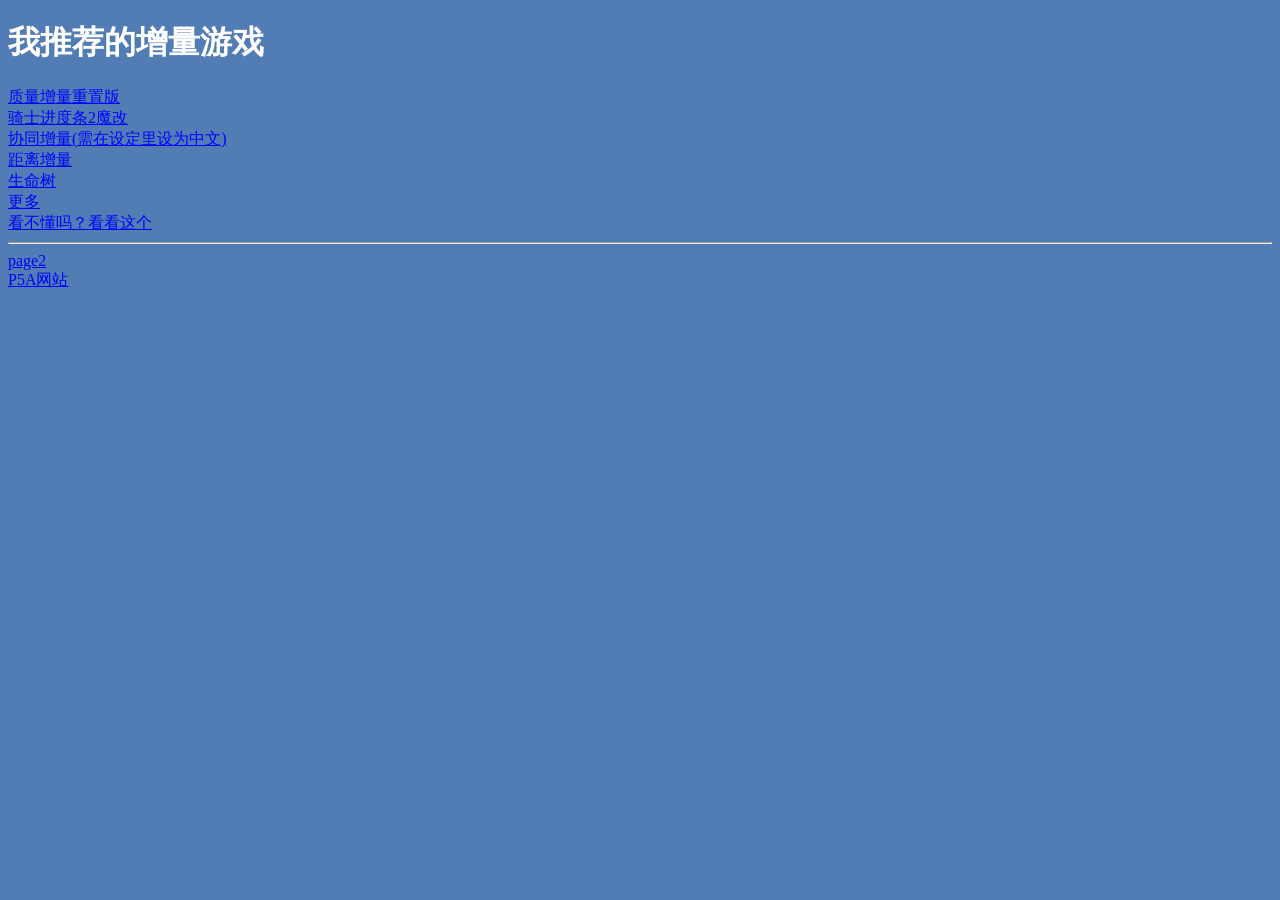
<file: index.html>
<!DOCTYPE html>
<html>
    <head>
        <meta charset="utf-8">
        <style>
        @import url(style.css);
        a{ color:#00F}
        a:hover{ color:#F00}
        h1{ color:#FFF}
        </style>
            <title>hydrogenated233</title>
    </head>
    <body>
    <h1> 我推荐的增量游戏</h1>

    <a href="https://g8hh.github.io/incremental-mass-rewritten/">质量增量重置版</a><br>
    <a href="https://gityxs.github.io/progress-knight2-mod/">骑士进度条2魔改</a><br>
    <a href="https://synergism.cc/">协同增量(需在设定里设为中文)</a><br>
    <a href="https://g8hh.github.io/distance-incremental/main.html">距离增量</a><br>
    <a href="https://g8hh.github.io/the-tree-of-life/">生命树</a><br>
    <a href="https://gityx.com/index.html">更多</a><br>
    <a href="test.rar" download="大数入门.rar">看不懂吗？看看这个</a><br>
    <hr> 
    <a href="1.html">page2</a><br>
    <a href="P5Aweb/index.html">P5A网站</a><br>
    </body>
</html>
</file>
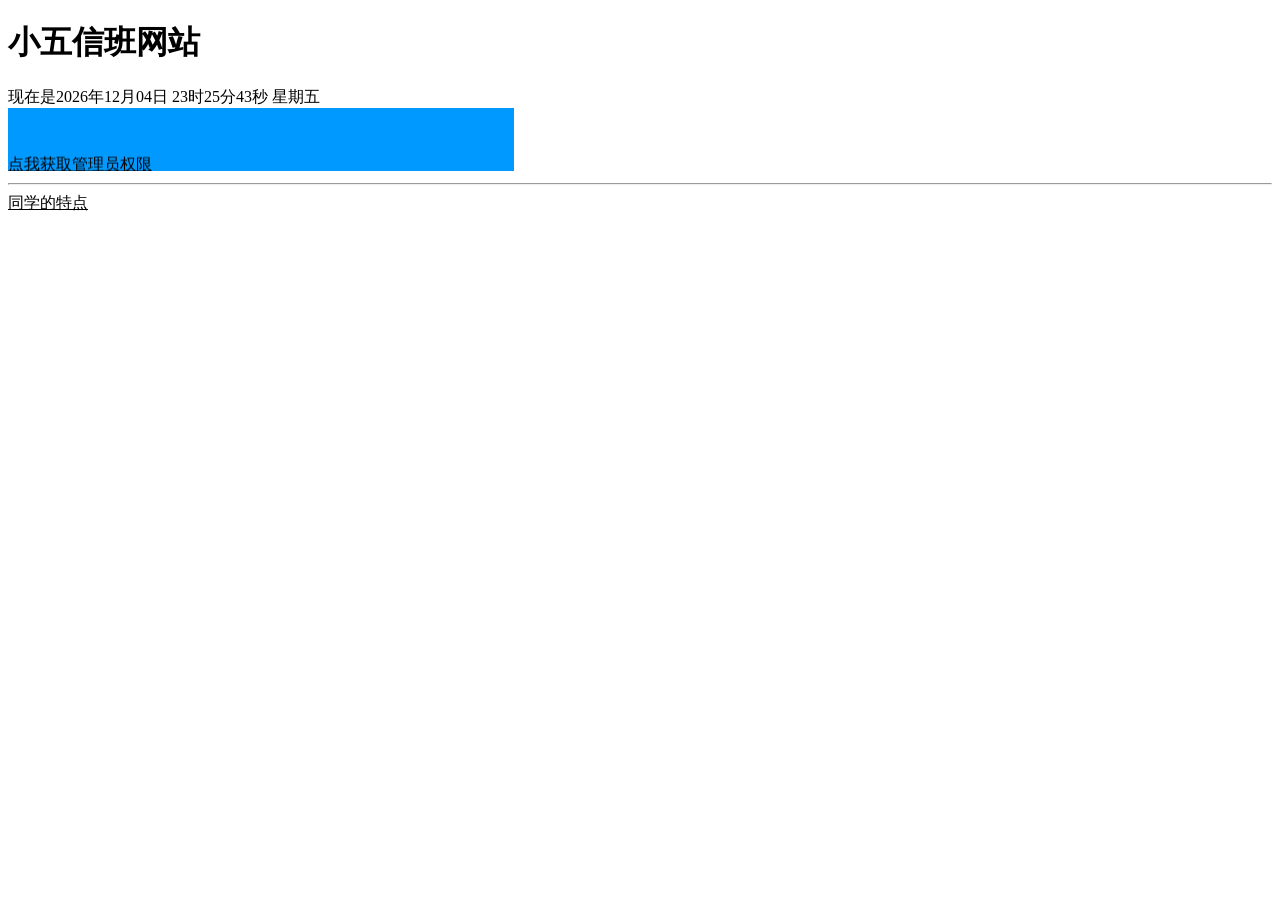
<file: P5Aweb/index.html>
<!DOCTYPE html>
<html lang="ch">
    <head>
        <meta charset="UTF-8">
        <title>小五信班网站</title>
        <style>
           @import url(style.css);
        </style>
    </head>
    <body>
    <h1>小五信班网站</h1>
    <div id="show_time">
        <script>
            setInterval("fun(show_time)",1);
            function fun(timeID){
                var date = new Date();
                var y = date.getFullYear();
                var m =date.getMonth()+1;   //获取月份  返回0-11
                var d = date.getDate();
                var w = date.getDay();   //获取星期几  返回0-6   (0=星期天)
                var ww = ' 星期'+'日一二三四五六'.charAt(new Date().getDay());
                var h = date.getHours();
                var minute = date.getMinutes();
                var s = date.getSeconds();
                var sss = date.getMilliseconds();
                if(m<10){
                    m = "0"+m;
                }
                if(d<10){
                    d = "0"+d;
                }
                if(h<10){
                    h = "0"+h;
                }

                if(minute<10){
                    minute = "0"+minute;
                }

                if(s<10){
                    s = "0"+s;
                }
                if(sss<10){
                    sss = "00"+sss;
                }else if(sss<100){
                    sss = "0"+sss;
                }
                document.getElementById(timeID.id).innerHTML = "现在是" + y+"年"+m+"月"+d+"日  "+h+"时"+minute+"分"+s+"秒 "+ww;
              }
        </script>
    </div>
    <marquee width="40%" height=5%" bgcolor="#0099FF"  direction="up" scrollamount="1">
        <a href="https://www.youtube.com/watch?v=dQw4w9WgXcQ">点我获取管理员权限</a>
        <li>这是一个滚动新闻</li>
        <li>大家好啊！</li>
    </marquee>
    <hr>
    <a href="feature.html">同学的特点</a>
    </body>
</html>
</file>
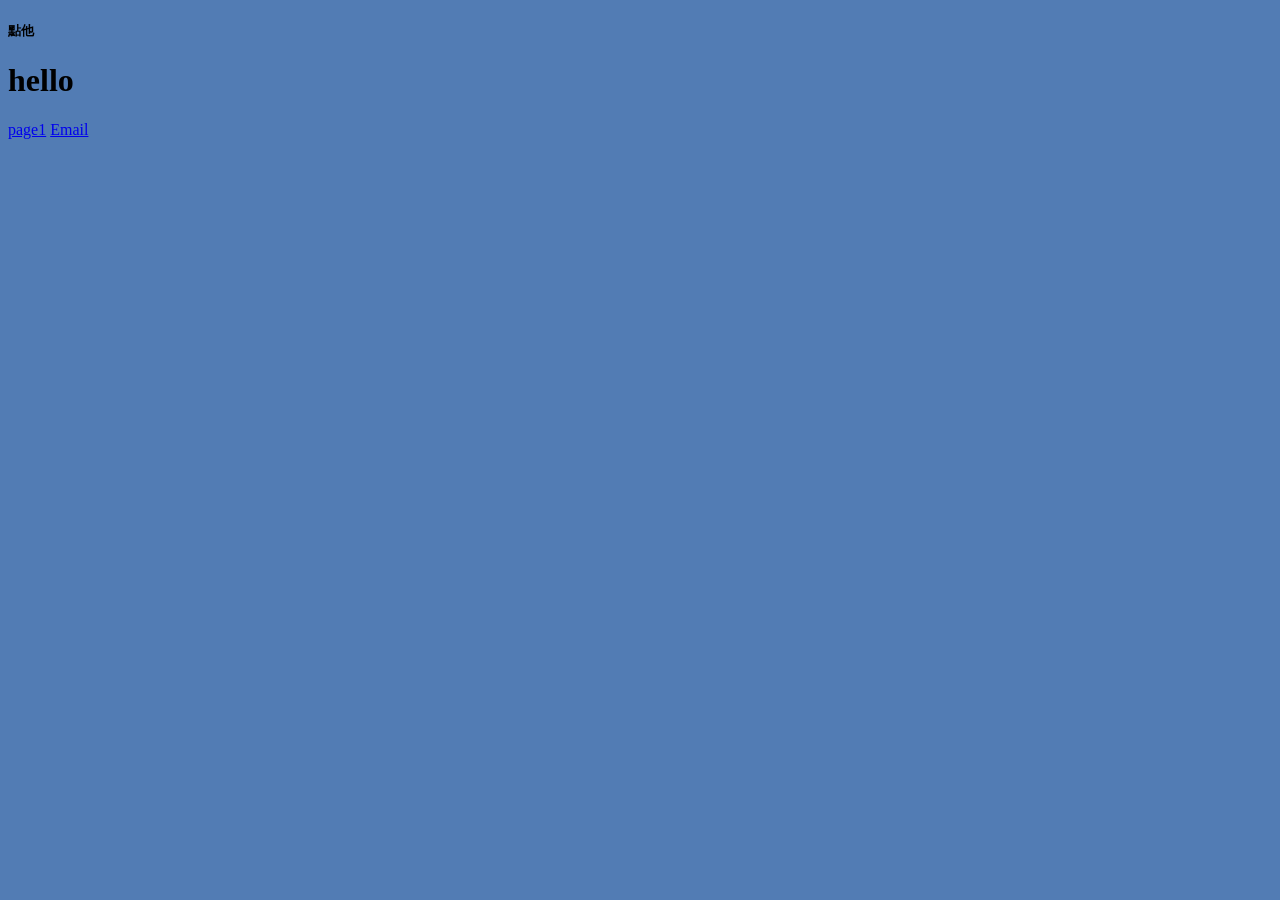
<file: 1.html>
<!DOCTYPE html>
<html>

<head>
    <meta charset="utf-8">
    <style>
        @import url(style.css);
    </style>
    <title>made by hydrogenated233</title>
</head>
<body>


    <h5>點他</h5>
    <h1>hello</h1>
    <a href="index.html">page1</a>
    <a href="mailto:zengfanu@gmail.com">Email</a>

</body>

</html>
</file>
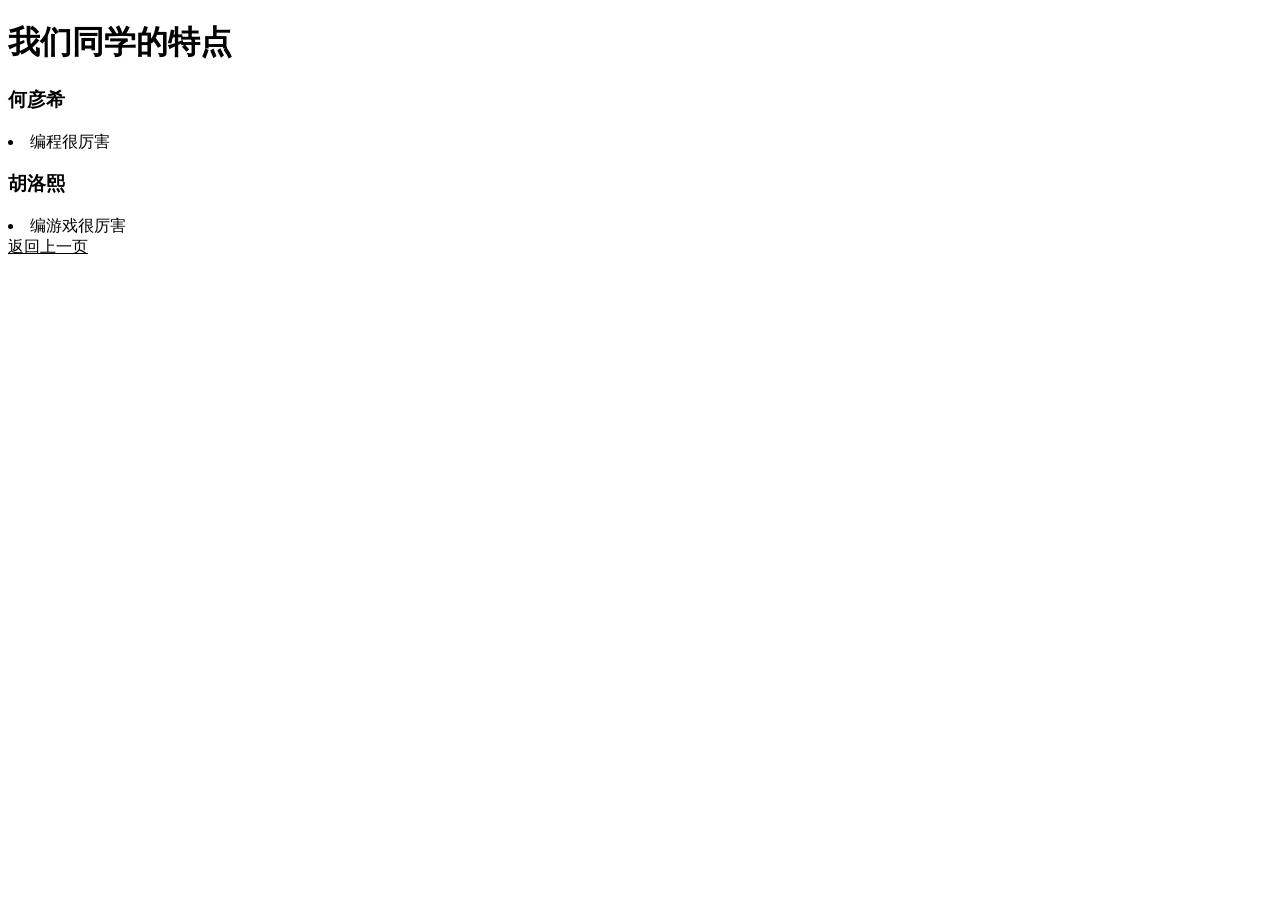
<file: P5Aweb/feature.html>
<!DOCTYPE html>
<html lang="ch">
    <head>
        <style>
            @import url(style.css);
        </style>
        <meta charset="UTF-8">
        <title>我们同学的特点</title>
    </head>
    <body>
    <h1>我们同学的特点</h1>
        <div>
            <h3>何彦希</h3>
            <li>编程很厉害</li>
        </div>
        <div>
            <h3>胡洛熙</h3>
            <li>编游戏很厉害</li>
        </div>
        <a href="index.html">返回上一页</a>
    </body>
</html>
</file>
